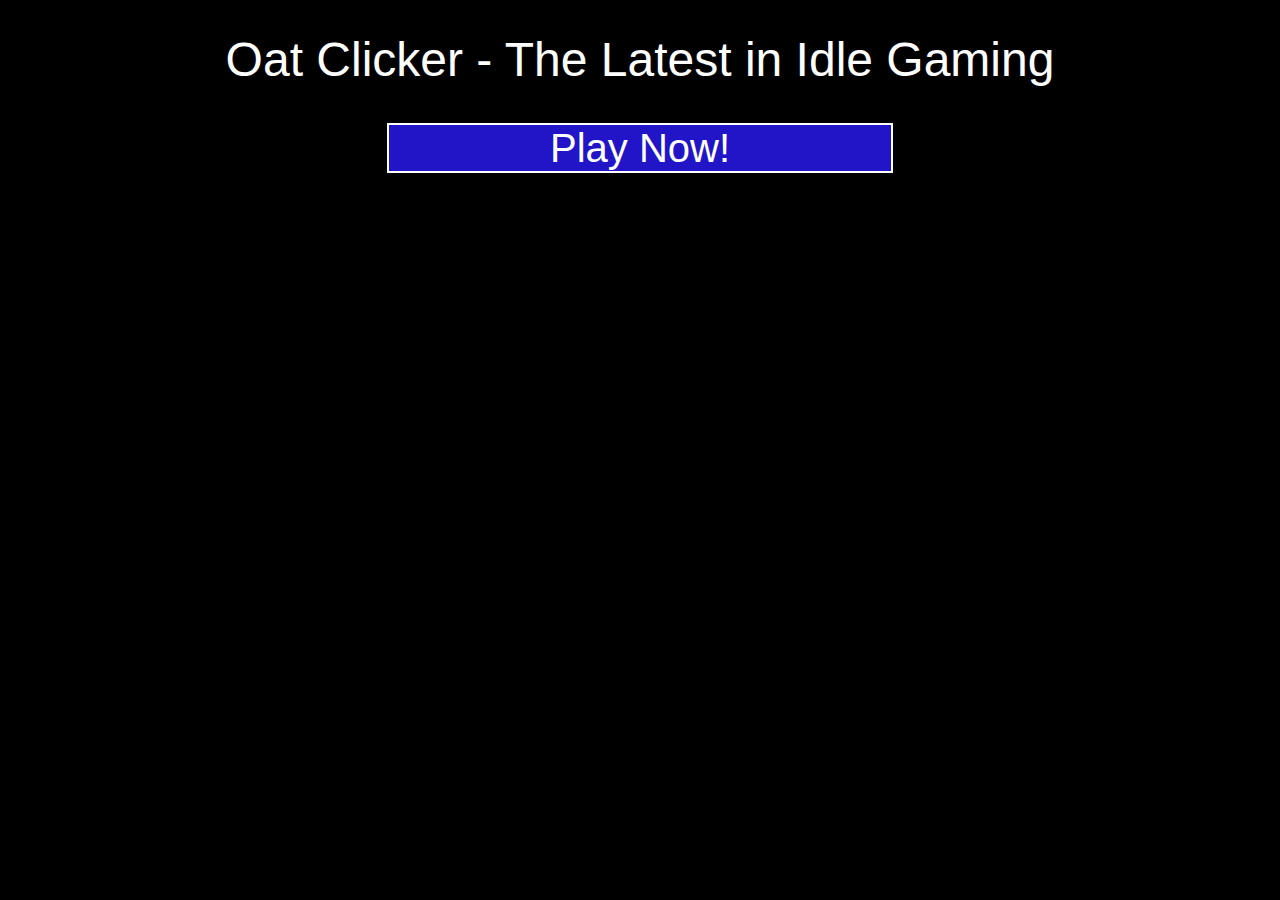
<file: index.html>
<!doctype html>
<html lang="en">
<head>
    <script async src="https://arc.io/widget.min.js#aNumR1XY"></script>
    <link rel="shortcut icon" href="/oat2.png" rel="preload">
    <title>Play Oat Clicker</title>
    <meta name="title" content="Oat Clicker">
    <meta charset="UTF-8">
    <link rel="manifest" href="manifest.json">
    <link href="https://fonts.googleapis.com/css?family=Poppins:300&display=swap" rel="stylesheet">
    <meta name="description"
        content="The latest in idle gaming, OAT CLICKER! Click oats, then buy things using your oats to help you get more oats. It's a fun, pleasantly scary and exhilarating ride! Play oat clicker every day for extreme thrills and heart-healthy action">
    <meta content="/oat_clicker_logo.png" itemprop="image">
    <meta property="og:type" content="website">
    <meta property="og:url" content="/clicker">
    <meta property="og:title" content="Oat Clicker">
    <meta name="keywords" content="game,clicker,oat clicker, clicker game,video game,games,clicking,oatmeal">
    <meta property="og:description"
        content="The latest in idle gaming, OAT CLICKER! Click oats, then buy things using your oats to help you get more oats. It's a fun, pleasantly scary and exhilarating ride! Play oat clicker every day for extreme thrills and heart-healthy action">
    <meta property="og:image" content="/oat_clicker_logo.png">
    <meta property="twitter:card" content="summary_large_image">
    <meta property="twitter:url" content="/clicker">
    <meta property="twitter:title" content="Oat Clicker">
    <meta property="twitter:description"
        content="The latest in idle gaming, OAT CLICKER! Click oats, then buy things using your oats to help you get more oats. It's a fun, pleasantly scary and exhilarating ride! Play oat clicker every day for extreme thrills and heart-healthy action">
    <meta property="twitter:image" content="/oat_clicker_logo.png">
    <link rel="apple-touch-icon" href="apple-touch-icon.png" rel="preload">
    <meta name="apple-mobile-web-app-capable" content="yes">
    <meta name="viewport"
        content="width=device-width, initial-scale=1, minimum-scale=1, maximum-scale=1, user-scalable=no, height=device-height, target-densitydpi=device-dpi" />
    <style>
        body {
            background-color: black;
            background-image: url(https://raw.githubusercontent.com/ooogle/oatmeal/master/sprites/oc-bg.png);
            background-repeat: no-repeat;
            background-position: bottom;
            background-attachment: fixed;
            color: white;
            overflow-x: hidden;
        }
        @media only screen and (min-width: 950px) {
            body {
                background-size: 100%;
            }
            .mb {
                display: none;
            }
            .pushy {
                width: 40%;
            }
            .fly {
                animation: fly 19s linear infinite;
            }
            .masked {
                clip-path: inset(0 15% 0 15%);
                width: 100%;
                height: calc(3em + 10px);
            }
        }
        @media only screen and (max-width: 949px) {
            body {
                background-size: 1000px;
            }
            .fly {
                display: none;
            }
            .pushy {
                width: 90%;
            }
            .mb {
                display: inline;
            }
        }
        * {
            scrollbar-width: none, -moz-scrollbars-none !important;
        }
        .pushy {
            overflow: hidden;
            margin-left: auto;
            margin-right: auto;
            background: #2115c7;
            height: 50px;
            font-size: 40px;
            text-align: center;
            color: white;
            margin-top: 15px;
            font-family: sans-serif;
            font-weight: lighter;
            border-color: white;
            border-style: solid;
            cursor: pointer;
            transition: 0.2s;
        }
        .pushy:hover {
            transform: scale(1.2);
        }
        .pushy:active {
            transform: scale(1.1);
        }
        .center {
            margin-left: auto;
            margin-right: auto;
            text-align: center;
        }
        h1 {
            font-family: sans-serif;
            font-weight: lighter;
            font-size: 3em;
            overflow: hidden;
        }
        @keyframes fly {
            0% {
                transform: translateX(0%);
            }

            50% {
                transform: translateX(-65%);
                opacity: 1;
            }

            50.01% {
                transform: translateX(65%);
                opacity: 0;
            }

            50.02% {
                opacity: 1;
            }

            100% {
                transform: translateX(0%);
            }
        }
    </style>
</head>
<body>
    <div class="center">
        <div class="masked center">
            <h1 class="mb">Oat Clicker</h1>
            <h1 class="fly">Oat Clicker - The Latest in Idle Gaming</h1>
        </div>
        <br>
        <a href="/clicker.html">
            <button class="pushy">Play Now!</button>
        </a>
    </div>
</body>
</html>
</file>
